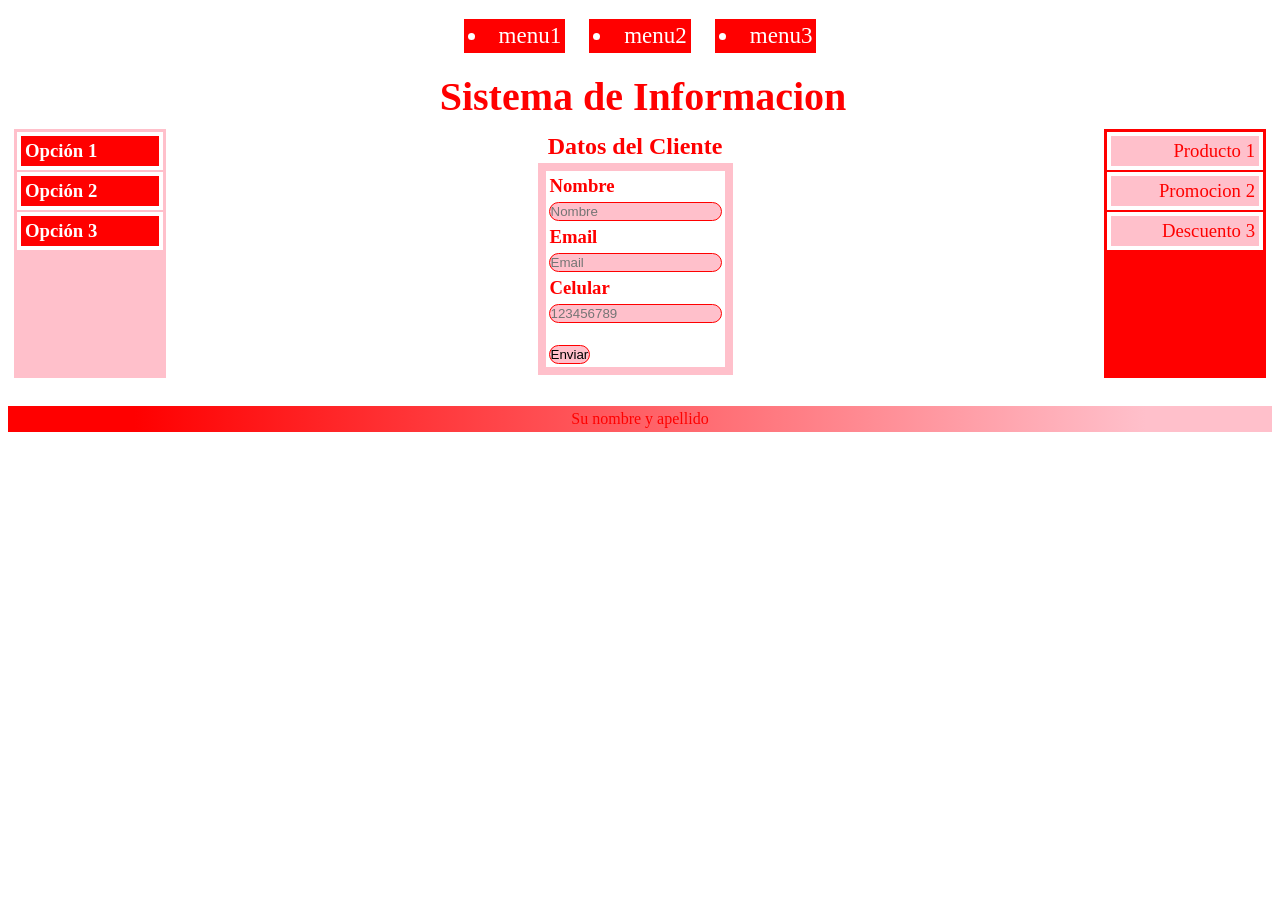
<file: guia 20 de html y css/html y css (2)/index.html>
<!DOCTYPE html>
<html lang="en">
<head>
    <meta charset="UTF-8">
    <meta name="viewport" content="width=device-width, initial-scale=1.0">
    <title>Sistema de informacion</title>
    <link rel="stylesheet" href="estilo.css">
</head>
<body>
    <header>
            <div class="con">
            <li>menu1</li>
            </div>
            <div class="con">
            <li>menu2</li>
            </div>
            <div class="con">
            <li>menu3</li>
            </div>
    </header>

    <main>
        <div class="titulo">
            <h1>Sistema de Informacion</h1>
        </div>
        <div class="info">
          <div class="opciones">
              <div class="cont">
                  <h3>Opción 1</h3>
              </div>
              <div class="cont">
                  <h3>Opción 2</h3>
              </div>
              <div class="cont">
                  <h3>Opción 3</h3>  
              </div>        
          </div>
            <div class="datos">
              <h2>Datos del Cliente</h2>
              <div class="DatosU">
                  <h3>Nombre</h3>
                  <input type="text" name="nombre" id="0" placeholder="Nombre"> 
                  <h3>Email</h3>
                  <input type="text" name="email" id="0" placeholder="Email">
                  <h3>Celular</h3>
                  <input type="number" name="numer" id="0" placeholder="123456789">
                  <br>
                  <br>
                  <button type="button">Enviar</button>
              </div>
            </div>
          <div class="pro">
              <div class="conte">
                  <h3>Producto 1</h3>
              </div>
              <div class="conte">
                  <h3>Promocion 2</h3>
              </div>
              <div class="conte">
                  <h3>Descuento 3</h3>  
              </div>  
          </div>
      </div>        
    </main>
    <br>
    
    <footer id="fin">
        <p>Su nombre y apellido</p>
    </footer>
</body>
</html>
</file>
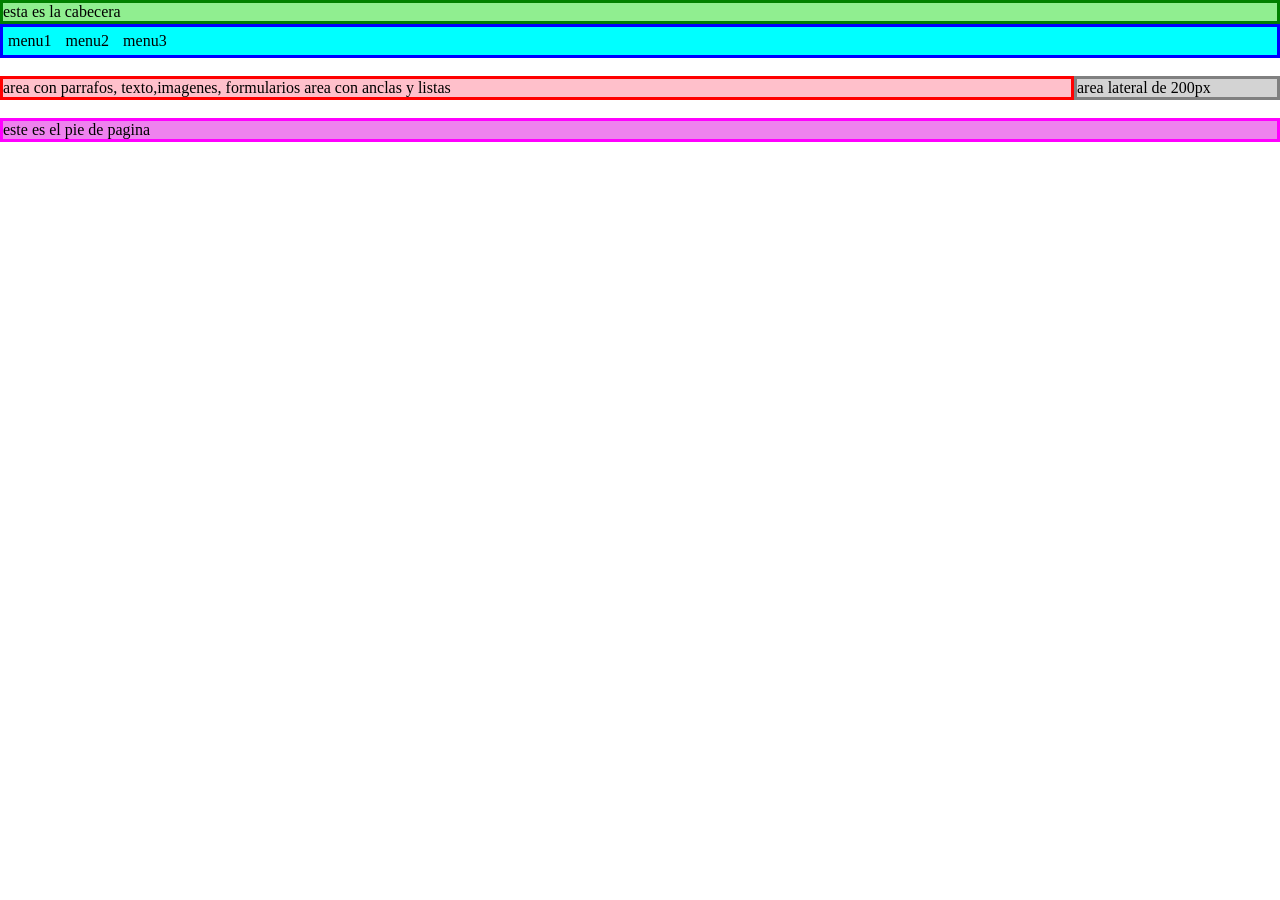
<file: guia 20 de html y css/html y css/index.html>
<!DOCTYPE html>
<html lang="en">
<head>
    <meta charset="UTF-8">
    <meta name="viewport" content="width=device-width, initial-scale=1.0">
    <title>Document</title>
    <link rel="stylesheet" href="estilo.css">
</head>
<body>
    <header id="cabeceraPagina">
        esta es la cabecera
    </header>
    <nav id="menusuperior">
        <ul><li>menu1</li>
            <li>menu2</li>
            <li>menu3</li>
        </ul>
    </nav>
    <br>
    <main>
        <section id="areainformacion">
            area con parrafos, texto,imagenes, formularios
            area con anclas y listas
        </section>
        <aside id="areaderecha">
            area lateral de 200px
        </aside>
    </main>
    <br>
    <footer id="piedepagina">
        este es el pie de pagina 
    </footer>
</body>
</html>
</file>
<file: guia 20 de html y css/html y css (2)/estilo.css>
*{
    margin: 2px;
    padding: 1px;
}
body{
    background-color: white;
}
header{
    text-align: center;
}
.con{
    margin: 10px;
    display: inline-block;
    background-color: red;
    color: white;
    font-size: 23px;   
}
.titulo h1{
    width: 100%;
    font-size: 40px;
    text-align: center;
    color: red;
    font-family: 'Times New Roman', Times, serif;  
}
.info {
    display: flex;
    justify-content: space-between;
    width: auto;
    padding: auto;   
}
.opciones {
  background-color: pink;
  color: white;
  width: 150px;

}
.cont{
    background-color: red;
    border: 4px solid white;
}
.datos{
    color: red;
    text-align: center;
}

.DatosU {
    border: 8px solid pink;
    text-align: left;
}
.DatosU h3{
    color: red;
}
.DatosU input {
    background-color: pink;
    border: 1px solid red;
    border-radius: 10px;
}
.DatosU button{
    background-color: pink;
    border: 1px solid red;
    border-radius: 10px;
}

.pro {
    background-color: red;
    color: red;
    width: 160px;
    text-align: right;
}
.pro h3{
    font-weight: normal;
}
.conte{
    background-color: pink;
    border: 4px solid white;
}
#fin{
    text-align: center;
    font-weight: normal;
    color: red;
    background: linear-gradient(to right, red 10%, pink 90%);
}
</file>
<file: guia 20 de html y css/html y css/estilo.css>
*{
    margin: 0px;
    padding: 0px;
}
#cabeceraPagina{
    border: 3px solid green;
    background-color: lightgreen;
}
#menusuperior{
    border: 3px solid blue;
    background-color: cyan;
}
#menusuperior li{
    list-style: none;
    display: inline-block;
    padding: 5px;
}
main{
    display: flex;
}
#areainformacion{
    flex: auto;
    border: 3px solid red;
    background-color: pink;
}
#areaderecha{
    width: 200px;
    border: 3px solid gray;
    background-color: lightgray;
}
#piedepagina{
    border: 3px solid magenta;
    background-color: violet;

}
</file>
